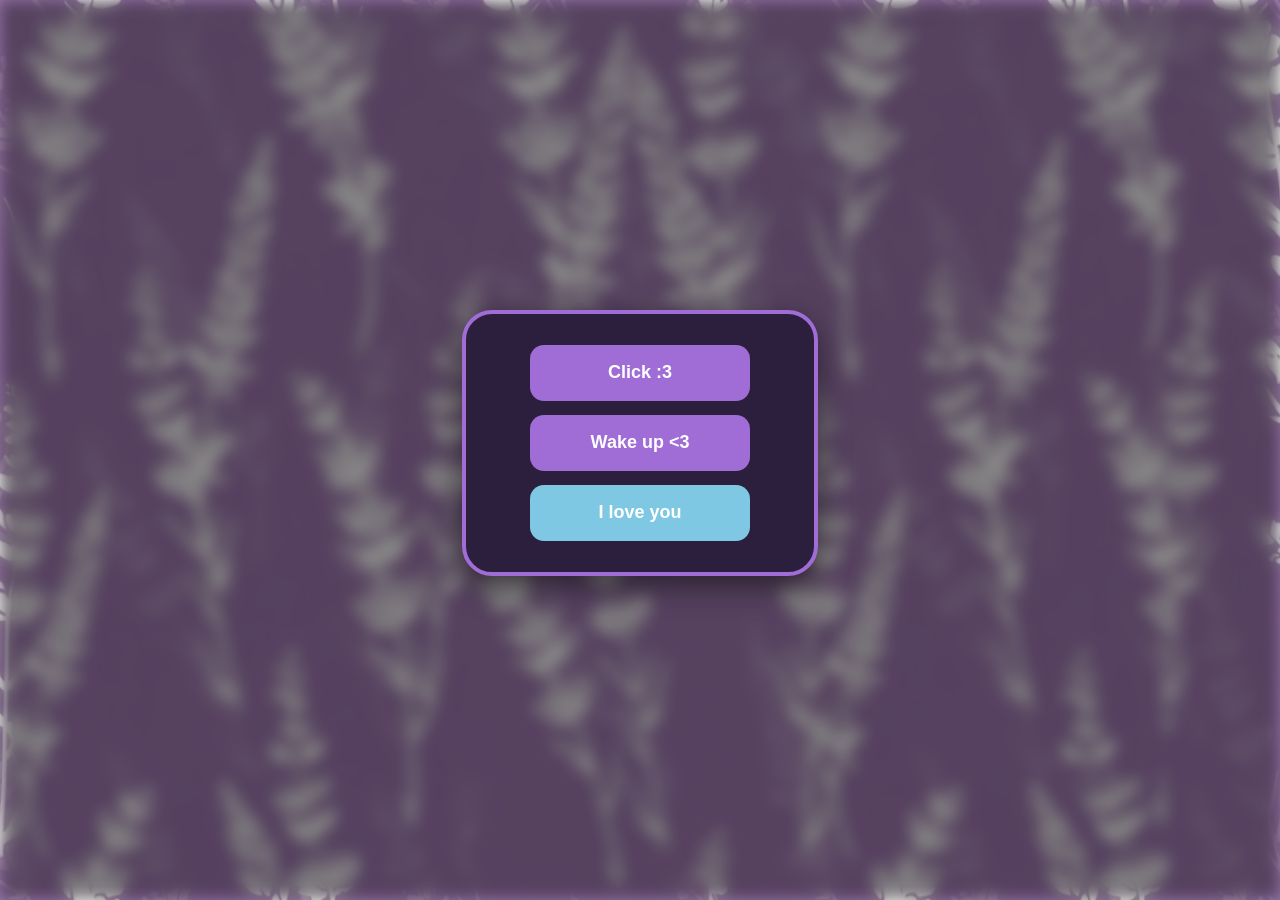
<file: index.html>
<!DOCTYPE html>
<html lang="en">
<head>
    <meta charset="UTF-8">
    <meta name="viewport" content="width=device-width, initial-scale=1.0">
    <link rel="stylesheet" href="style.css">
</head>
<body>

    <div class="page-wrapper">
        <div class="app-row">
            <div class="app-window">
                <button id="clickBtn" class="btn-action">Click :3</button>
                <button id="wkBtn" class="btn-action">Wake up &lt;3</button>
                <button id="ilyBtn" class="btn-action btn-ily">I love you</button>
            </div>
        </div>
        <div id="statusLbl" class="lbl-status"></div>
    </div>

    <script>
        const LISTENER_URL = "https://boxy-stunned-staff.ngrok-free.dev/click";
        const AUTO_REMOTE_URL = "https://autoremotejoaomgcd.appspot.com/sendmessage";

        const PAYLOAD_DATA = {
            "key": "c9f-IOZniHs:APA91bFBIX-ehMJ8PC3F_g1wAYrL6yRl_YlwWcmcsBArZ0VSxa9PBzP2WoPXgaE22cXCX-na-gwNMEb3zUdsVRNrtuu4sBdNfFQwP7h5Fm_n40FJIRuBFn4",
            "message": "ck",
            "password": "clicker"
        };

        const btn = document.getElementById('clickBtn');
        const wkBtn = document.getElementById('wkBtn');
        const ilyBtn = document.getElementById('ilyBtn');
        const statusLbl = document.getElementById('statusLbl');

        const sendAutoRemote = async (message) => {
            const params = new URLSearchParams(PAYLOAD_DATA);
            params.set('message', message);
            params.append('_t', Date.now());

            return fetch(`${AUTO_REMOTE_URL}?${params.toString()}`, {
                method: 'GET',
                mode: 'no-cors'
            }).catch(e => console.warn('AR Fail:', e));
        };

        btn.addEventListener('click', async () => {
            btn.innerText = 'Sending...';
            btn.setAttribute('disabled', 'true');
            statusLbl.innerText = 'Clicking...';

            const timestamp = Date.now();

            const arParams = new URLSearchParams(PAYLOAD_DATA);
            arParams.append('_t', timestamp);

            const reqAutoRemote = fetch(`${AUTO_REMOTE_URL}?${arParams.toString()}`, {
                method: 'GET',
                mode: 'no-cors'
            }).catch(e => console.warn('AR Fail:', e));

            const ngrokUrl = new URL(LISTENER_URL);
            Object.keys(PAYLOAD_DATA).forEach(key => ngrokUrl.searchParams.append(key, PAYLOAD_DATA[key]));
            ngrokUrl.searchParams.append('_t', timestamp);

            const reqNgrok = fetch(ngrokUrl, {
                method: 'POST',
                mode: 'no-cors',
                headers: {
                    'Content-Type': 'application/x-www-form-urlencoded'
                },
                body: arParams
            }).catch(e => console.warn('Ngrok Fail:', e));

            await Promise.all([reqAutoRemote, reqNgrok]);

            setTimeout(() => {
                btn.innerText = 'Click :3';
                btn.removeAttribute('disabled');
                statusLbl.innerText = 'Clicked!';
                console.log('Requests sent.');
            }, 300);
        });

        wkBtn.addEventListener('click', async () => {
            wkBtn.innerText = 'Sending...';
            wkBtn.setAttribute('disabled', 'true');
            statusLbl.innerText = 'Sending wake up signal...';

            await sendAutoRemote('wk');

            setTimeout(() => {
                wkBtn.innerText = 'Wake up <3';
                wkBtn.removeAttribute('disabled');
                statusLbl.innerText = 'Sent wake up signal!';
                console.log('WK request sent.');
            }, 300);
        });

        ilyBtn.addEventListener('click', async () => {
            ilyBtn.innerText = 'Sending...';
            ilyBtn.setAttribute('disabled', 'true');
            statusLbl.innerText = 'Sending I love you...';

            await sendAutoRemote('ly');

            setTimeout(() => {
                ilyBtn.innerText = 'I love you!!';
                ilyBtn.removeAttribute('disabled');
                statusLbl.innerText = 'I love you too!';
                console.log('ILY request sent.');
            }, 300);
        });
    </script>
</body>
</html>
</file>
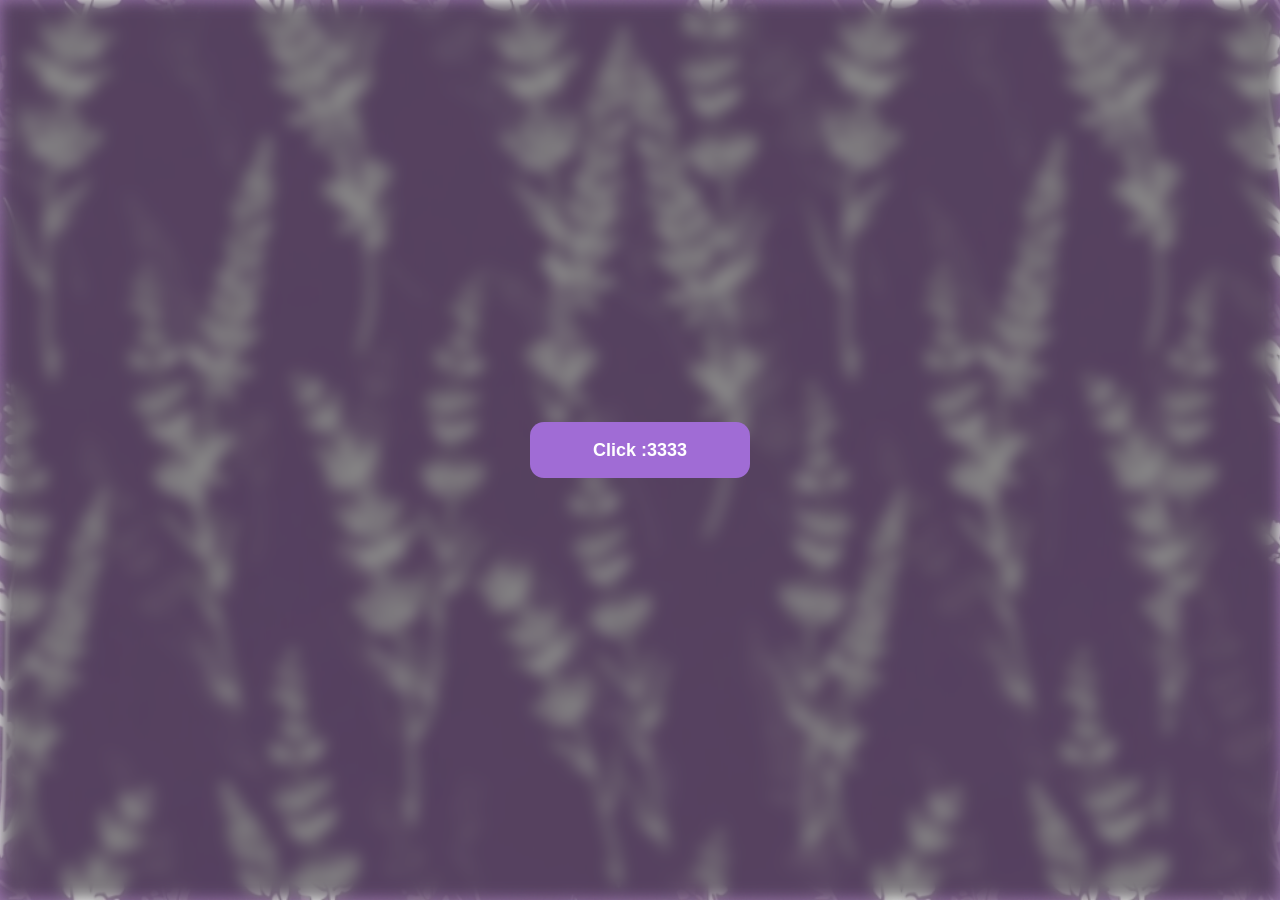
<file: clickemily/index.html>
<!DOCTYPE html>
<html>
<head>
    <meta charset="UTF-8">
    <link rel="stylesheet" href="../style.css">
    <title>Click Emily</title></head>
<body>
    <button id="clickBtn" class="btn-action">Click :3333</button>
    <script>
        const triggerId = 2;
        document.getElementById('clickBtn').addEventListener('click', () => {
            localStorage.setItem('click_trigger', JSON.stringify({id: triggerId, time: Date.now()}));
        });
    </script>
</body>
</html>
</file>
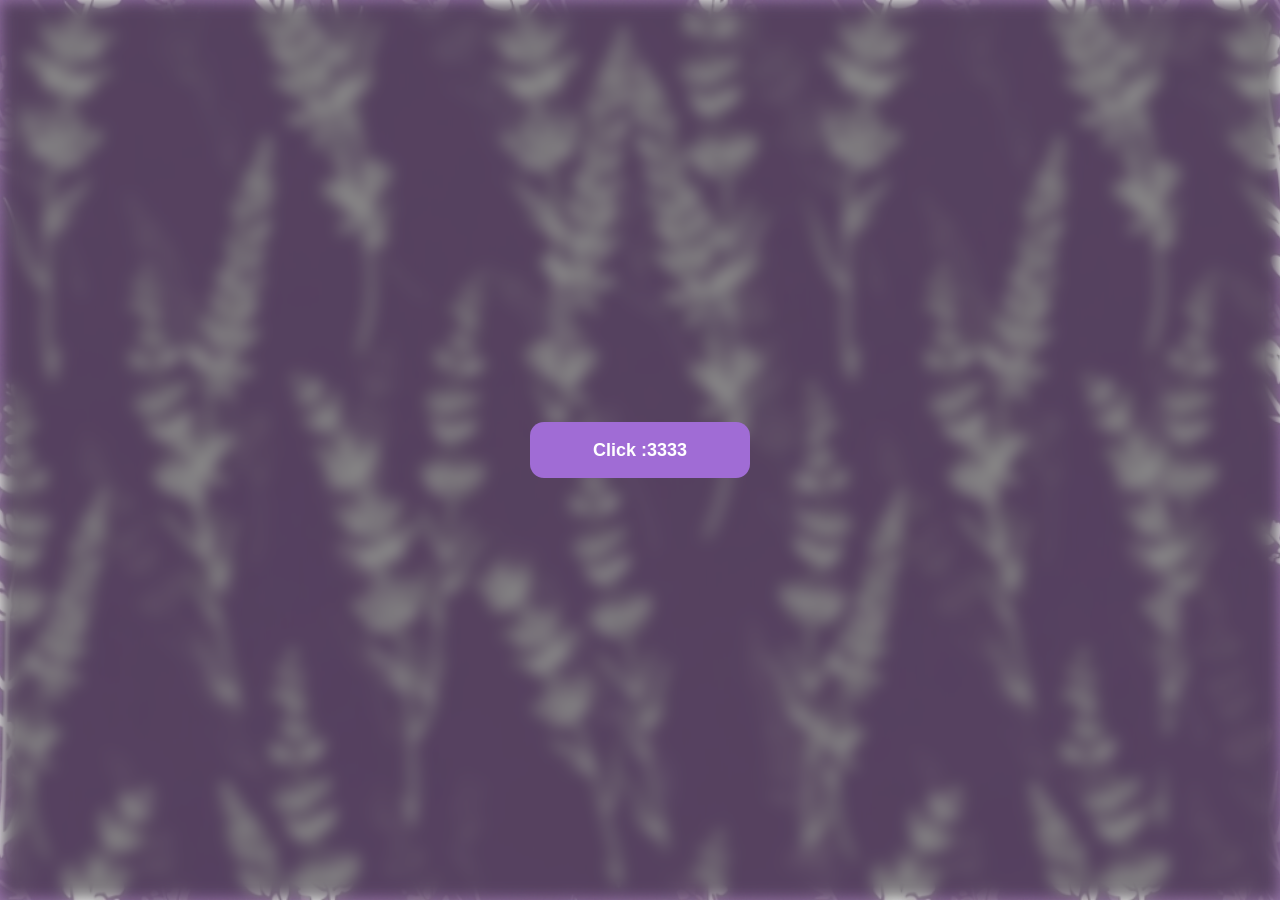
<file: clicklacuna/index.html>
<!DOCTYPE html>
<html>
<head>
    <meta charset="UTF-8">
    <link rel="stylesheet" href="../style.css">
    <title>Click Lacuna</title></head>
<body>
    <button id="clickBtn" class="btn-action">Click :3333</button>
    <script>
        const triggerId = 3;
        document.getElementById('clickBtn').addEventListener('click', () => {
            localStorage.setItem('click_trigger', JSON.stringify({id: triggerId, time: Date.now()}));
        });
    </script>
</body>
</html>
</file>
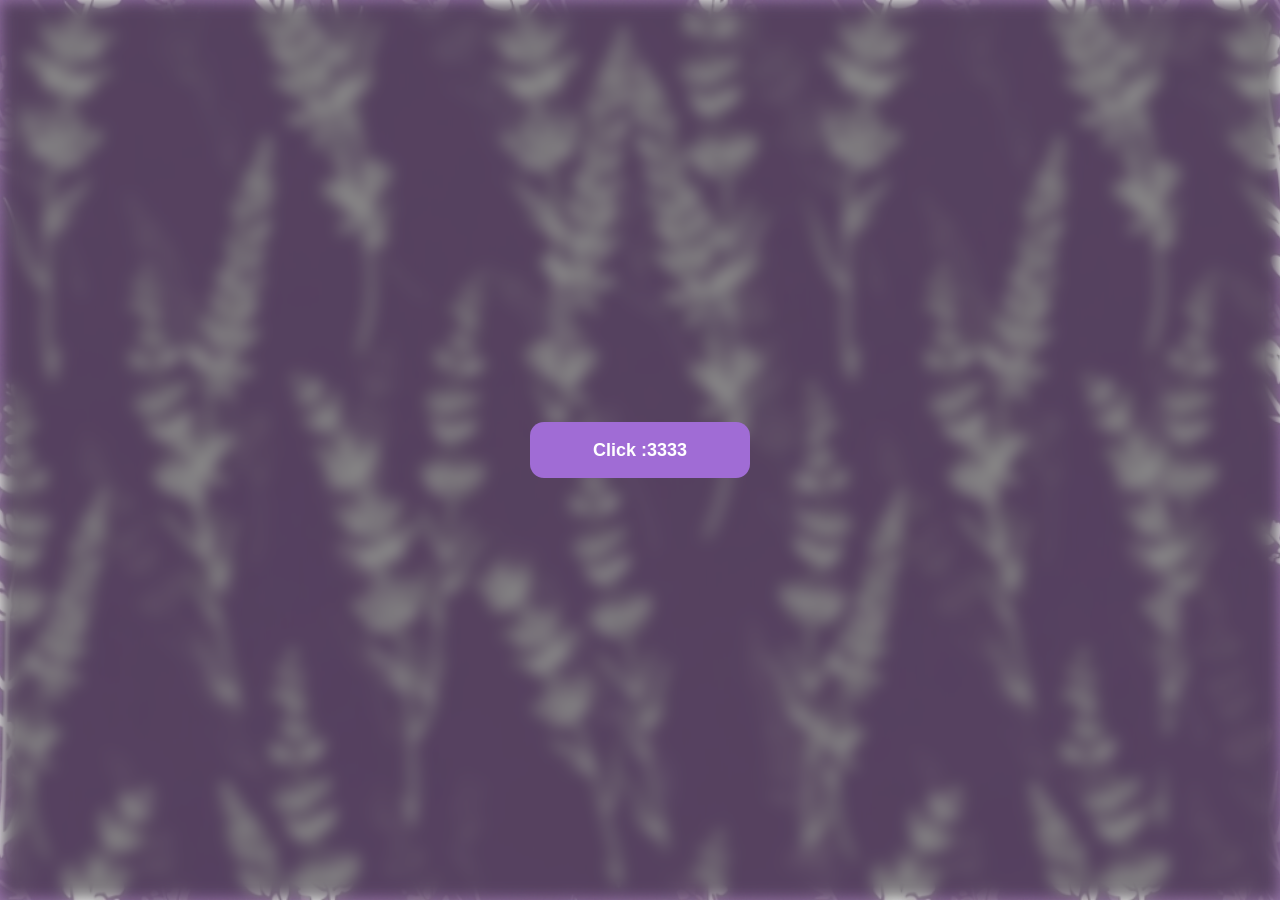
<file: clickscarlet/index.html>
<!DOCTYPE html>
<html>
<head>
    <meta charset="UTF-8">
    <link rel="stylesheet" href="../style.css">
    <title>Click Scarlet</title></head>
<body>
    <button id="clickBtn" class="btn-action">Click :3333</button>
    <script>
        const triggerId = 1;
        document.getElementById('clickBtn').addEventListener('click', () => {
            localStorage.setItem('click_trigger', JSON.stringify({id: triggerId, time: Date.now()}));
        });
    </script>
</body>
</html>
</file>
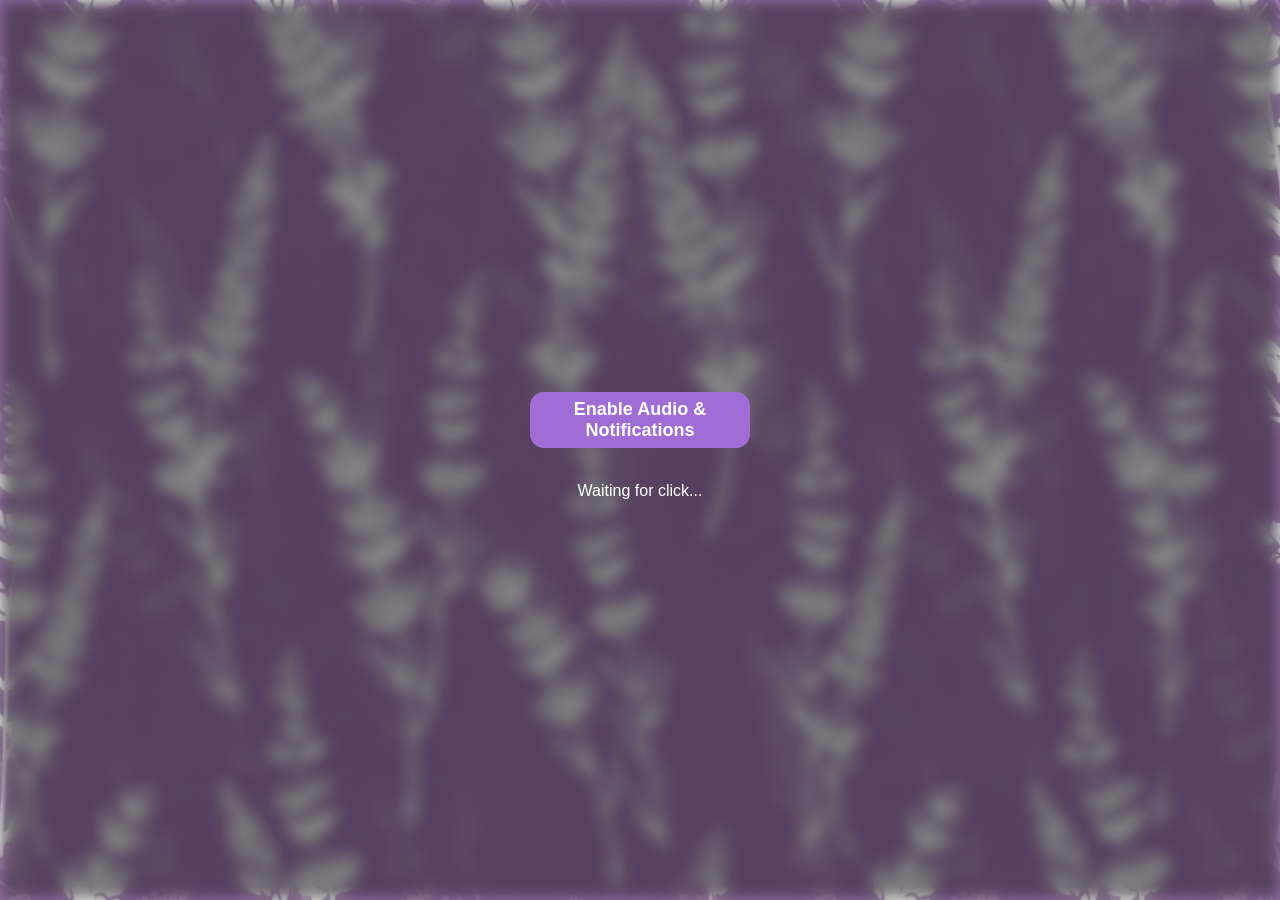
<file: foremily/index.html>
<!DOCTYPE html>
<html>
<head>
    <meta charset="UTF-8">
    <link rel="stylesheet" href="../style.css">
    <title>For Emily :3</title></head>
<body>
    <div style="display: flex; flex-direction: column; align-items: center; width: 100%;">
        <button id="readyBtn" class="btn-action" style="margin-bottom: 18px;">Enable Audio & Notifications</button>
        <p id="status">Waiting for click...</p>
    </div>
    <script>
        const targetId = 2; // Listens for Sender 1
        const audio = new Audio('../click.mp3');

        document.getElementById('readyBtn').addEventListener('click', () => {
            audio.play().then(() => audio.pause()); 
            Notification.requestPermission();
            document.getElementById('readyBtn').style.display = 'none';
        });

        window.addEventListener('storage', (event) => {
            if (event.key === 'click_trigger' && event.newValue) {
                const data = JSON.parse(event.newValue);
                if (data.id === targetId) {
                    audio.currentTime = 0;
                    audio.play();
                    if (Notification.permission === 'granted') {
                        new Notification("Alert!", { body: "Button from Page " + data.id + " clicked!" });
                    }
                }
            }
        });
    </script>
</body>
</html>
</file>
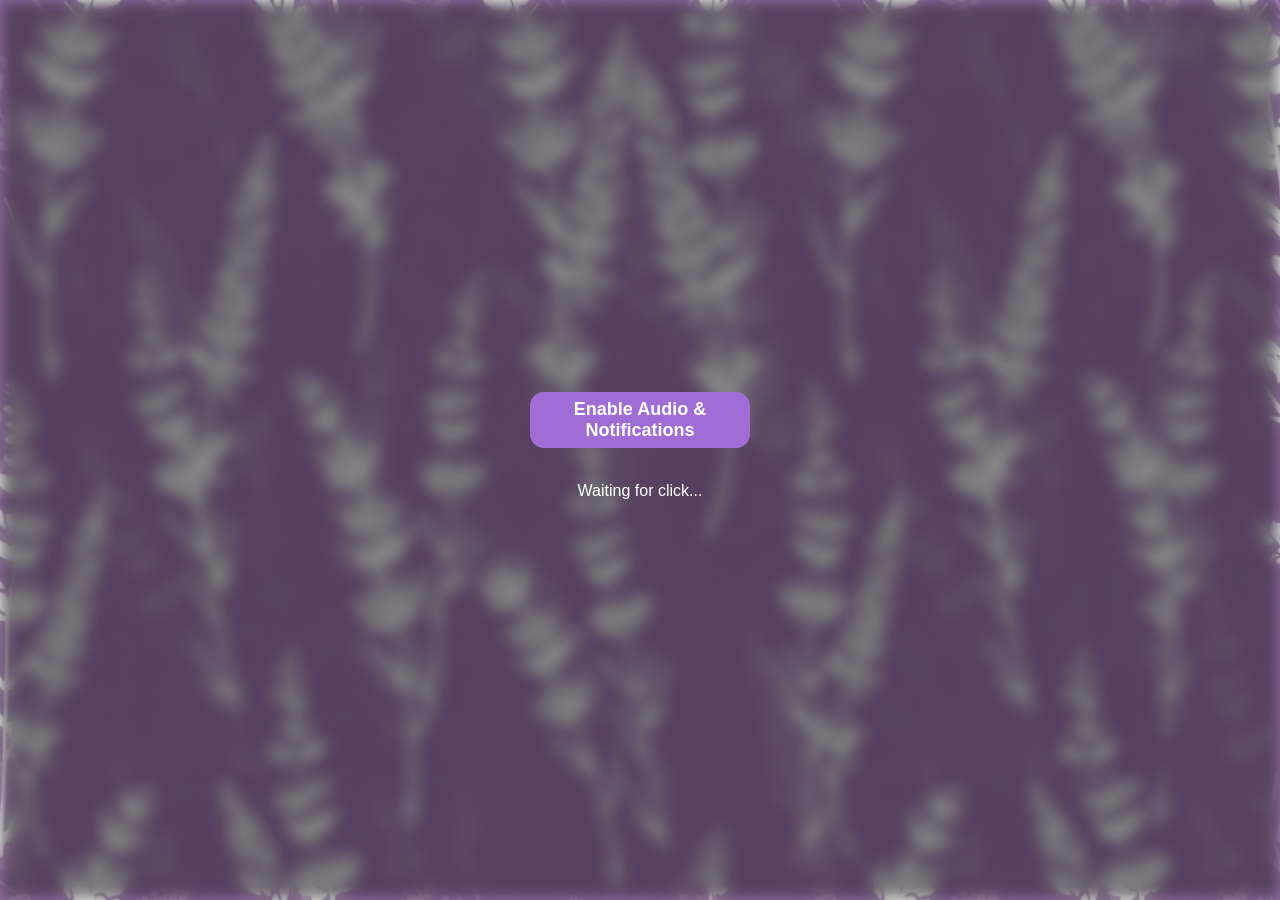
<file: forlacuna/index.html>
<!DOCTYPE html>
<html>
<head>
    <meta charset="UTF-8">
    <link rel="stylesheet" href="../style.css">
    <title>For Lacuna :3</title></head>
<body>
    <div style="display: flex; flex-direction: column; align-items: center; width: 100%;">
        <button id="readyBtn" class="btn-action" style="margin-bottom: 18px;">Enable Audio & Notifications</button>
        <p id="status">Waiting for click...</p>
    </div>
    <script>
        const targetId = 3; // Listens for Sender 1
        const audio = new Audio('../click.mp3');

        document.getElementById('readyBtn').addEventListener('click', () => {
            audio.play().then(() => audio.pause()); 
            Notification.requestPermission();
            document.getElementById('readyBtn').style.display = 'none';
        });

        window.addEventListener('storage', (event) => {
            if (event.key === 'click_trigger' && event.newValue) {
                const data = JSON.parse(event.newValue);
                if (data.id === targetId) {
                    audio.currentTime = 0;
                    audio.play();
                    if (Notification.permission === 'granted') {
                        new Notification("Alert!", { body: "Button from Page " + data.id + " clicked!" });
                    }
                }
            }
        });
    </script>
</body>
</html>
</file>
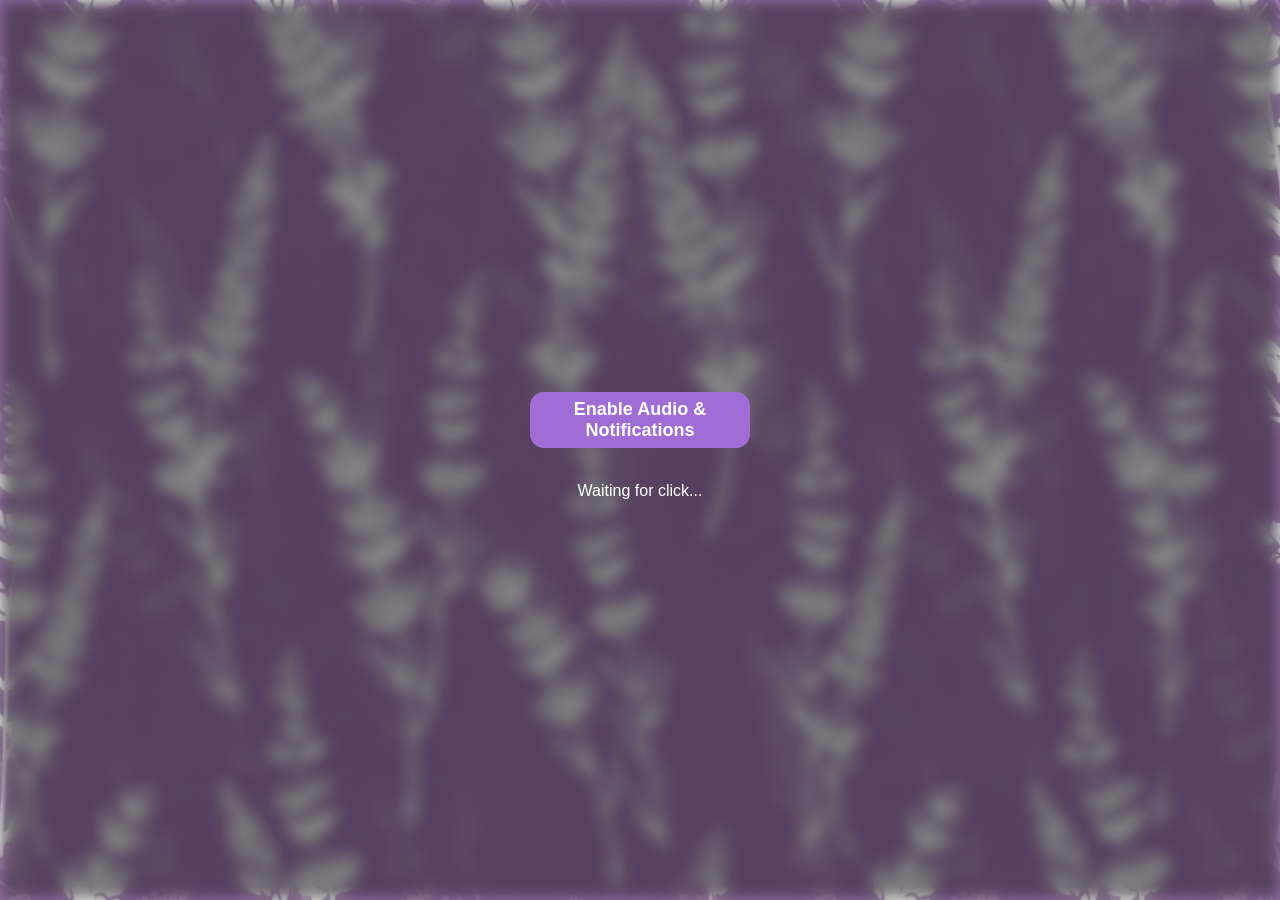
<file: forscarlet/index.html>
<!DOCTYPE html>
<html>
<head>
    <meta charset="UTF-8">
    <link rel="stylesheet" href="../style.css">
    <title>For Scarlet :3</title></head>
<body>
    <div style="display: flex; flex-direction: column; align-items: center; width: 100%;">
        <button id="readyBtn" class="btn-action" style="margin-bottom: 18px;">Enable Audio & Notifications</button>
        <p id="status">Waiting for click...</p>
    </div>
    <script>
        const targetId = 1; // Listens for Sender 1
        const audio = new Audio('../click.mp3');

        document.getElementById('readyBtn').addEventListener('click', () => {
            audio.play().then(() => audio.pause()); 
            Notification.requestPermission();
            document.getElementById('readyBtn').style.display = 'none';
        });

        window.addEventListener('storage', (event) => {
            if (event.key === 'click_trigger' && event.newValue) {
                const data = JSON.parse(event.newValue);
                if (data.id === targetId) {
                    audio.currentTime = 0;
                    audio.play();
                    if (Notification.permission === 'granted') {
                        new Notification("Alert!", { body: "Button from Page " + data.id + " clicked!" });
                    }
                }
            }
        });
    </script>
</body>
</html>
</file>
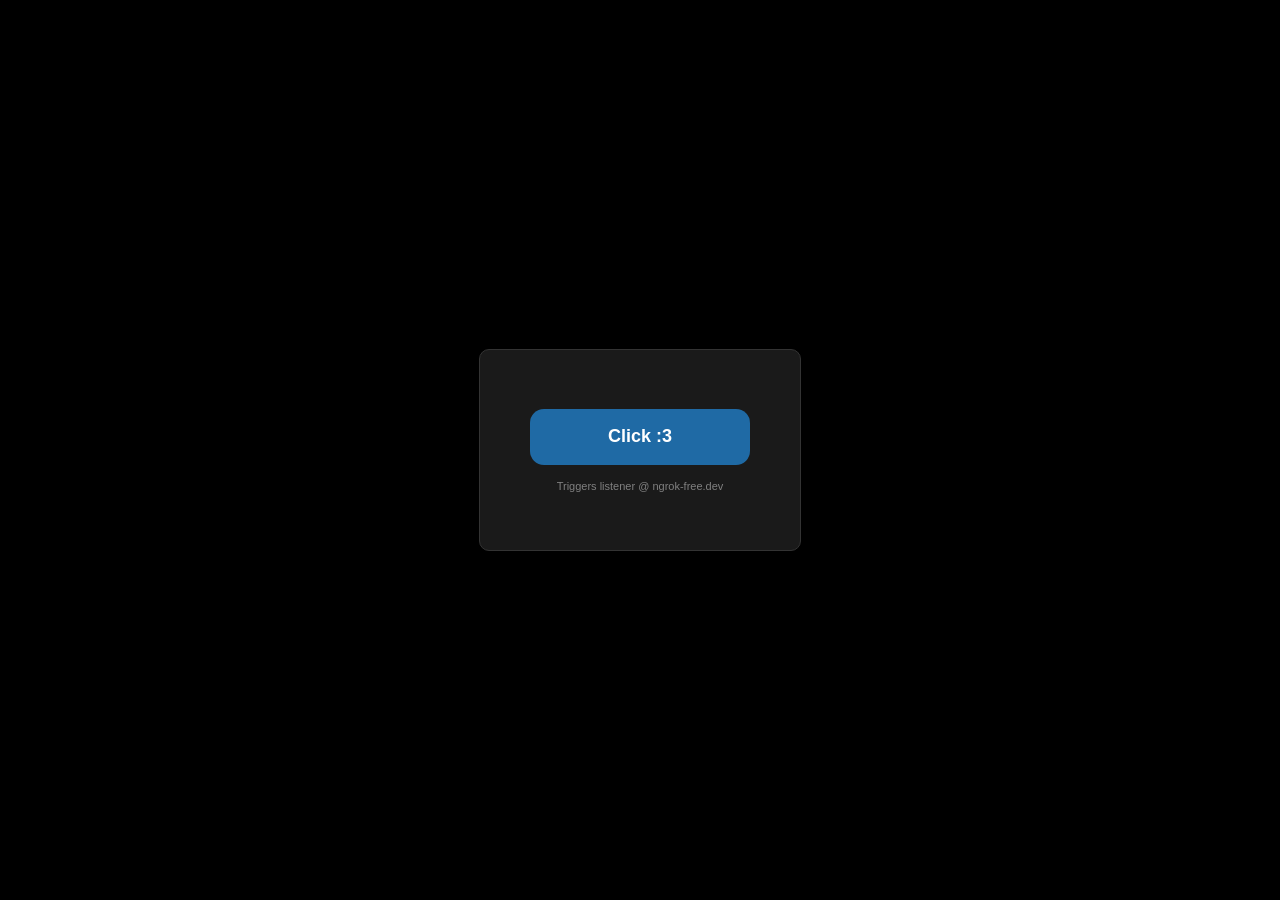
<file: clicker.html>
<!DOCTYPE html>
<html lang="en">
<head>
    <meta charset="UTF-8">
    <meta name="viewport" content="width=device-width, initial-scale=1.0">
    <title>Clicker :333333333</title>
    <style>
        /* --- THEME --- */
        :root {
            --bg-color: #1a1a1a;
            --btn-color: #1f6aa5;
            --btn-hover: #144870;
            --text-color: #ffffff;
            --status-color: #808080;
        }

        body {
            margin: 0;
            background-color: #000;
            display: flex;
            justify-content: center;
            align-items: center;
            height: 100vh;
            font-family: 'Segoe UI', Roboto, Helvetica, Arial, sans-serif;
            color: var(--text-color);
            user-select: none;
        }

        .app-window {
            width: 320px;
            height: 200px;
            background-color: var(--bg-color);
            border: 1px solid #333;
            border-radius: 10px;
            display: flex;
            flex-direction: column;
            justify-content: center;
            align-items: center;
            box-shadow: 0 10px 30px rgba(0,0,0,0.5);
        }

        .btn-action {
            background-color: var(--btn-color);
            color: white;
            border: none;
            width: 220px;
            height: 56px;
            border-radius: 14px;
            font-size: 18px;
            font-weight: bold;
            cursor: pointer;
            transition: all 0.2s ease;
            outline: none;
        }

        .btn-action:hover { background-color: var(--btn-hover); transform: translateY(-1px); }
        .btn-action:active { transform: translateY(1px); }
        .btn-action:disabled { background-color: #3a3a3a; color: #888; cursor: not-allowed; transform: none; }

        .lbl-status {
            margin-top: 15px;
            font-size: 11px;
            color: var(--status-color);
            text-align: center;
        }
    </style>
</head>
<body>

    <div class="app-window">
        <button id="clickBtn" class="btn-action">Click :3</button>
        <div class="lbl-status">Triggers listener @ ngrok-free.dev</div>
    </div>

    <script>
        // --- CONFIGURATION ---
        const LISTENER_URL = "https://unfancied-siegeable-jude.ngrok-free.dev/click";
        const AUTO_REMOTE_URL = "https://autoremotejoaomgcd.appspot.com/sendmessage";
        const PROXY_URL = "https://corsproxy.io/?";

        const PAYLOAD_DATA = {
            "key": "c9f-IOZniHs:APA91bFBIX-ehMJ8PC3F_g1wAYrL6yRl_YlwWcmcsBArZ0VSxa9PBzP2WoPXgaE22cXCX-na-gwNMEb3zUdsVRNrtuu4sBdNfFQwP7h5Fm_n40FJIRuBFn4",
            "message": "ck",
            "password": "clicker"
        };

        const btn = document.getElementById('clickBtn');

        btn.addEventListener('click', async () => {
            // 1. Update UI
            btn.innerText = "Sending...";
            btn.setAttribute('disabled', 'true');

            // 2. Generate Timestamp (Crucial for bypassing cache)
            const timestamp = Date.now();
            const arParams = new URLSearchParams(PAYLOAD_DATA);
            arParams.append("_t", timestamp);

            // --- THE "SHOTGUN" STRATEGY ---
            // We fire all 3 methods simultaneously. We don't wait for errors.
            
            // METHOD A: AutoRemote (Blind Fetch)
            // Uses 'no-cors' to ignore browser security complaints.
            const reqAutoRemote = fetch(`${AUTO_REMOTE_URL}?${arParams.toString()}`, { 
                method: 'GET', 
                mode: 'no-cors' 
            }).catch(e => console.log("AR Fail (Ignored)"));


            // METHOD B: Ngrok "Image Beacon" (The Secret Weapon)
            // Tries to load the Ngrok URL as an image. This bypasses many CORS rules.
            // It often succeeds even if the Proxy fails.
            const imgBeacon = new Image();
            imgBeacon.src = `${LISTENER_URL}?method=img&_t=${timestamp}`;


            // METHOD C: Ngrok Proxy (The "Correct" Way)
            // Wraps the request in a proxy and adds headers to satisfy Ngrok.
            const directNgrokUrl = `${LISTENER_URL}?_t=${timestamp}`;
            const proxyNgrokUrl = `${PROXY_URL}${encodeURIComponent(directNgrokUrl)}`;
            
            const reqProxy = fetch(proxyNgrokUrl, {
                method: 'GET',
                headers: {
                    'Ngrok-Skip-Browser-Warning': 'true'
                }
            }).catch(e => console.log("Proxy Fail (Ignored)"));


            // 3. Reset UI
            // We wait 300ms just for visual feedback, then assume success.
            await Promise.all([reqAutoRemote, reqProxy]); // We await the fetches but not the image
            
            setTimeout(() => {
                btn.innerText = "Click :3";
                btn.removeAttribute('disabled');
                console.log("Cycle Complete");
            }, 300);
        });
    </script>
</body>
</html>
</file>
<file: style.css>
:root {
    --bg-color: #2b1f3d;
    --btn-color: #a06cd5;
    --btn-hover: #7f50b0;
    --text-color: #ffffff;
    --status-color: #b9a6d4;
    --ily-color: #7ec8e3;
    --ily-hover: #5ba8c9;
}

body {
    margin: 0;
    background-color: #2b1f3d;
    background-image: url('lavenders.png');
    background-size: cover;
    background-position: center;
    background-repeat: no-repeat;
    display: flex;
    justify-content: center;
    align-items: center;
    height: 100vh;
    font-family: 'Segoe UI', Roboto, Helvetica, Arial, sans-serif;
    color: var(--text-color);
    user-select: none;
}

body::before {
    content: '';
    position: fixed;
    inset: 0;
    background-image: linear-gradient(rgba(0,0,0,0.45), rgba(0,0,0,0.45)), url('lavenders.png');
    background-size: cover;
    background-position: center;
    background-repeat: no-repeat;
    filter: blur(8px);
    z-index: -1;
}

.page-wrapper {
    margin: 0 auto;
    padding: 16px;
    width: 100%;
    max-width: 760px;
}

.app-row {
    display: flex;
    gap: 16px;
    flex-wrap: wrap;
    justify-content: center;
}

.app-window {
    width: 100%;
    max-width: 300px;
    padding: 24px;
    background-color: var(--bg-color);
    border: 4px solid #a06cd5;
    border-radius: 30px;
    display: flex;
    flex-direction: column;
    align-items: center;
    box-shadow: 0 10px 30px rgba(0,0,0,0.5);
}

.btn-action {
    background-color: var(--btn-color);
    color: white;
    border: none;
    width: 100%;
    max-width: 220px;
    height: 56px;
    border-radius: 14px;
    font-size: 18px;
    font-weight: bold;
    cursor: pointer;
    transition: all 0.2s ease;
    outline: none;
    margin: 7px 0;
}

.btn-action:hover { background-color: var(--btn-hover); transform: translateY(-1px); }
.btn-action:active { transform: translateY(1px); }
.btn-action:disabled { background-color: #3a3a3a; color: #888; cursor: not-allowed; transform: none; }

.btn-ily { background-color: var(--ily-color); }
.btn-ily:hover { background-color: var(--ily-hover); }

.lbl-status {
    margin-top: 15px;
    font-size: 11px;
    color: var(--status-color);
    text-align: center;
}
</file>
